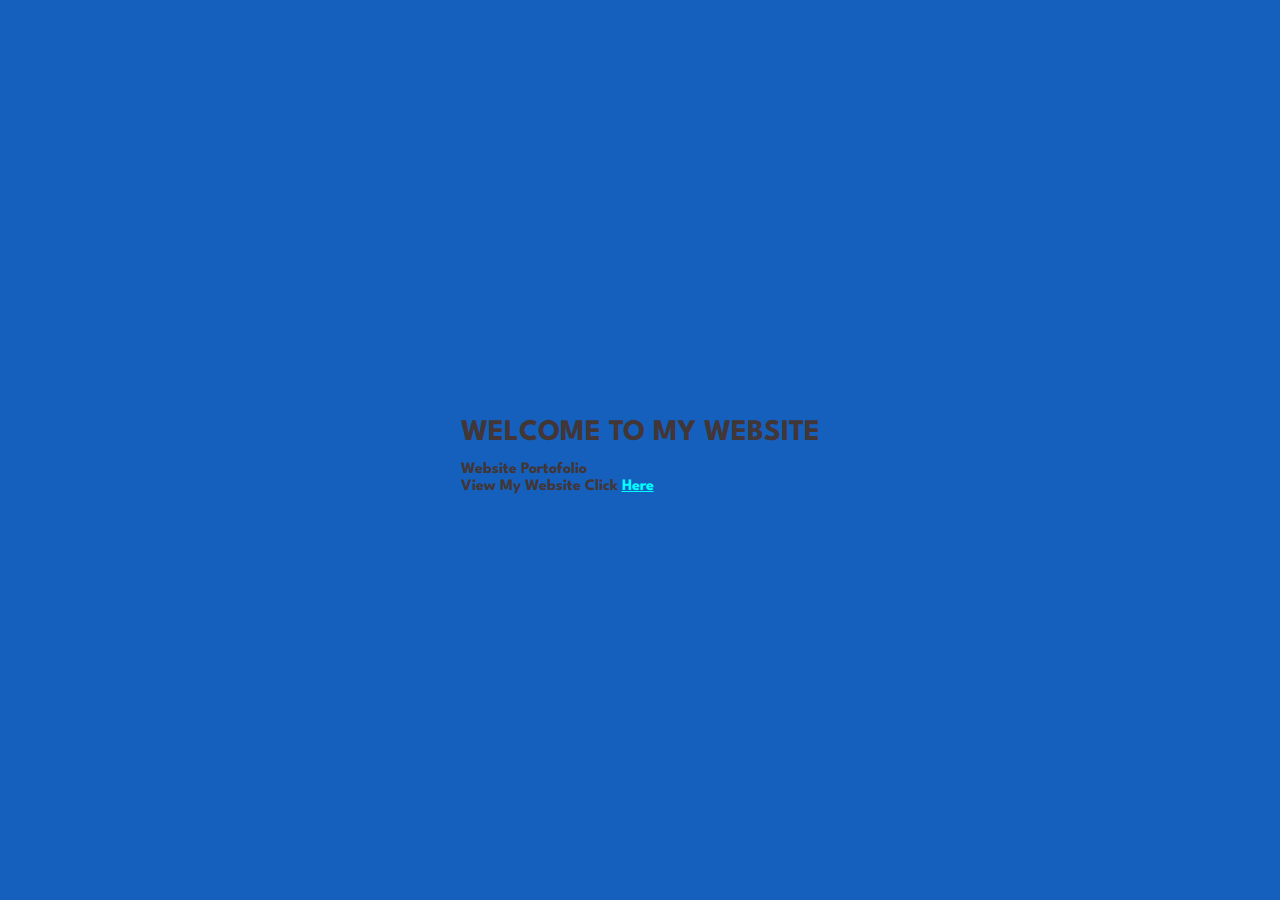
<file: index.html>
<!DOCTYPE html>
<html lang="en">
<head>
    <meta charset="UTF-8">
    <meta name="viewport" content="width=device-width, initial-scale=1.0">
    <link rel="stylesheet" href="./style/style.css">
    <title>Portofolio|Home</title>
</head>
<body>
        <div class="wraper">
            <span><h3>WELCOME TO MY WEBSITE</h3> <h4> Website Portofolio</h4> View My Website Click <a href="./website_real.html">Here </a></span>
        </div>
</body>
</html>
</file>
<file: style/style.css>
@import url('https://fonts.googleapis.com/css2?family=League+Spartan:wght@200&display=swap');

*{
   padding: 0; 
   margin: 0;
}

:root{
    --gak-biasa: flex;
}

body{
    background-color: #1560bd;
}

.wraper{
    /* position: absolute; */
    /* border: 1px solid; */
    display: flex;
    justify-content: center;
    height: 100vh;
    align-items: center;
}

span{
    color: rgb(66, 54, 54);
    font-family: 'League Spartan';
    font-weight: bolder;
}

.wraper h3{
    font-size: 30px;
    line-height: 54px;
}

.wraper h4{
    line-height: 19px;
}

.wraper a{
    color: aqua;
}

.wraper a:hover{
    color: greenyellow;
}
</file>
